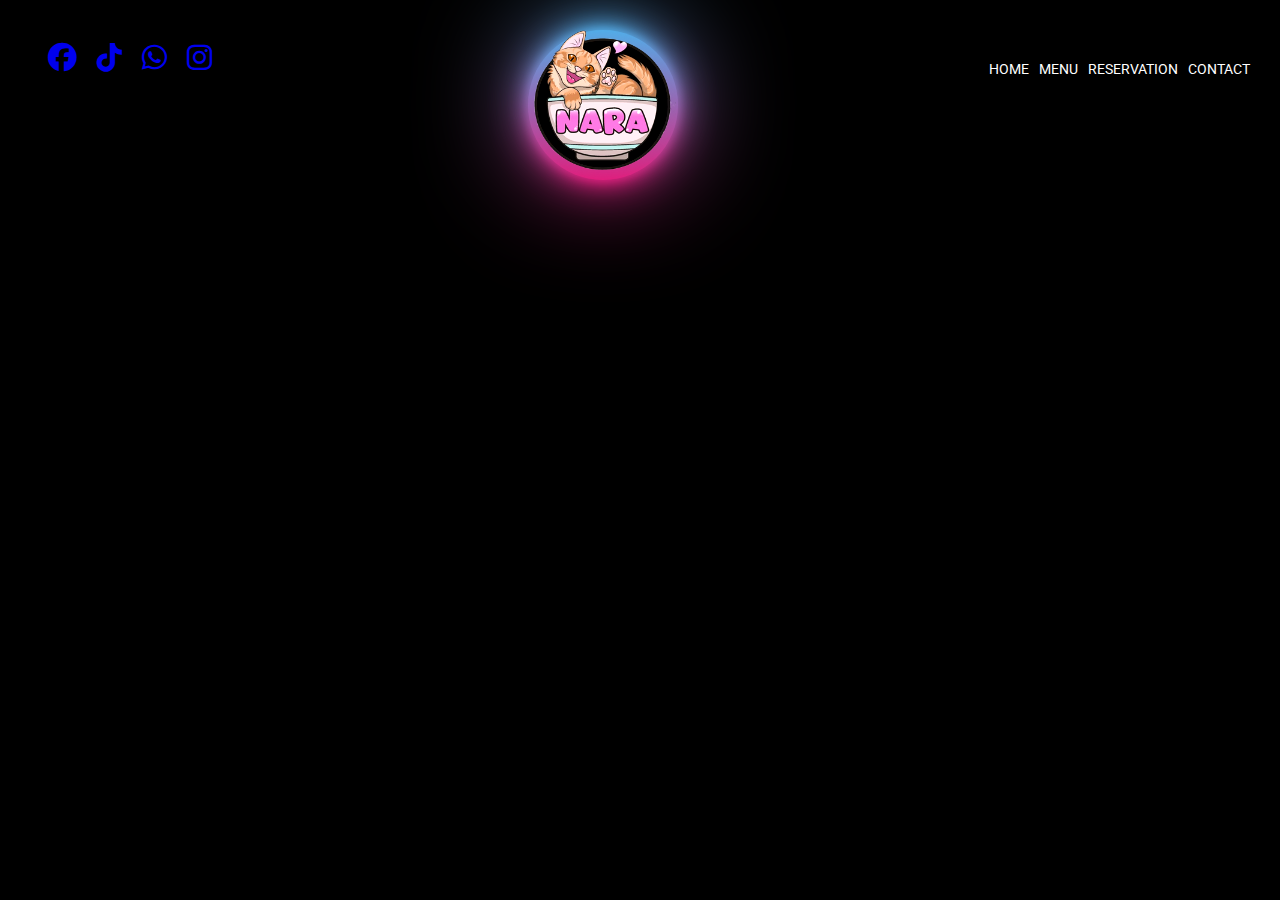
<file: menu.html>
<!DOCTYPE html>
<html lang="en">
<head>
    <meta charset="UTF-8">
    <meta http-equiv="X-UA-Compatible" content="IE=edge">
    <meta name="viewport" content="width=device-width, initial-scale=1.0">
    <!--  Mistral Font Import  -->
    <link rel="stylesheet" href="fonts/mistral-font.css" />
    <!--  Main Layout Styles  -->
    <link rel="stylesheet" href="css/main.css" />
    <title>NARA : CAT CAFE</title>
</head>
<body>
    <header>
        <nav class="main-nav">

            <!--  Follow Us  -->
            <div class="follow-us">
                <ul>
                    <li><a href="#"><i class="fab fa-facebook"></i></a></li>
                    <li><a href="#"><i class="fab fa-tiktok"></i></a></li>
                    <li><a href="#"><i class="fab fa-whatsapp"></i></a></li>
                    <li><a href="#"><i class="fa-brands fa-instagram"></i></a></li>
                </ul>
            </div>

            <!--  Logo  -->
            <div class="logo">
                <h3>Na<span class="ra">Ra</span><span class="quote">Cat Cafe</span></h3>
                
                <a href="index.html">
                    <img src="assets/Logo.png" alt="Nara : Cat Cafe" />
                </a>
                
                <div class="circle">
                    <span></span>
                    <span></span>
                    <span></span>
                    <span></span>
                </div>
            </div>

            <!--  Hamburger Icon  -->
            <input type="checkbox" id="check">
            <label for="check" class="hamburger-btn">
                <i class="fas fa-bars"></i>
            </label>

            <!--  Navigation List  -->
            <ul class="nav-list">
                <li><a href="index.html" class="active">Home</a></li>
                <li><a href="menu.html">Menu</a></li>
                <li><a href="#">Reservation</a></li>
                <li><a href="#">Contact</a></li>
                
                <ul class="Login">
                    <li><a href="#" class="login-btn">Login</a></li>
                    <li><a href="#" class="login-btn">Register</a></li>
                </ul>

                <ul class="social-media">
                    <li><i class="fab fa-facebook"></i></li>
                    <li><i class="fab fa-tiktok"></i></li>
                    <li><i class="fab fa-whatsapp"></i></li>
                    <li><i class="fa-brands fa-instagram"></i></li>
                </ul>
            </ul>
        </nav>
    </header>
    <main>
        <section class="menu-hero-section">
            
        </section>
    </main>

    <!-- Main JS -->
    <script src="scripts/main.js"></script>   
</body>
</html>
</file>
<file: fonts/mistral-font.css>
/* #### Generated By: http://www.cufonfonts.com #### */

    @font-face {
    font-family: 'Mistral';
    font-style: normal;
    font-weight: normal;
    src: local('Mistral'), url('MISTRAL.woff') format('woff');
    }
</file>
<file: css/main.css>
@import url("https://fonts.googleapis.com/css2?family=Charm:wght@400;700&family=Dancing+Script:wght@400;500;600;700&family=Poppins:ital,wght@0,100;0,200;0,300;0,400;0,500;0,600;0,700;0,800;0,900;1,100;1,200;1,300;1,400;1,500;1,600;1,700;1,800;1,900&family=Roboto:ital,wght@0,100;0,300;0,400;0,500;0,700;0,900;1,100;1,300;1,400;1,500;1,700;1,900&family=Ubuntu+Condensed&display=swap");
@import url("https://cdnjs.cloudflare.com/ajax/libs/font-awesome/6.2.1/css/all.min.css");
/*
  Typographic tweaks!
  1. Add accessible line-height
  2. Improve text rendering
*/
body {
  line-height: 1.5;
  -webkit-font-smoothing: antialiased;
}

/*  3. Improve media defaults  */
img, picture, video, canvas, svg {
  display: block;
  max-width: 100%;
}

/*  4. Remove built-in form typography styles  */
input, button, textarea, select {
  font: inherit;
}

/*  5. Avoid text overflows  */
p, h1, h2, h3, h4, h5, h6 {
  overflow-wrap: break-word;
}

/*  6. Create a root stacking context  */
#root, #__next {
  isolation: isolate;
}

ul, ol {
  list-style-type: none;
}

a {
  text-decoration: none;
}

/*  1. Use a more-intuitive box-sizing model.  */
*, *::before, *::after {
  box-sizing: border-box;
}

/*  2. Remove default margin  */
* {
  margin: 0;
  padding: 0;
  box-sizing: border-box;
}

/*  3. Allow percentage-based heights in the application  */
html, body {
  height: 100%;
}

/*  Grid & Media Queries System  */
.container {
  width: 90%;
  margin: 0 auto;
  box-sizing: border-box;
}

.row {
  display: flex;
  flex-flow: row wrap;
}

.col-1 {
  box-sizing: border-box;
  flex-grow: 0;
  width: 8.3333333333%;
}

.col-2 {
  box-sizing: border-box;
  flex-grow: 0;
  width: 16.6666666667%;
}

.col-3 {
  box-sizing: border-box;
  flex-grow: 0;
  width: 25%;
}

.col-4 {
  box-sizing: border-box;
  flex-grow: 0;
  width: 33.3333333333%;
}

.col-5 {
  box-sizing: border-box;
  flex-grow: 0;
  width: 41.6666666667%;
}

.col-6 {
  box-sizing: border-box;
  flex-grow: 0;
  width: 50%;
}

.col-7 {
  box-sizing: border-box;
  flex-grow: 0;
  width: 58.3333333333%;
}

.col-8 {
  box-sizing: border-box;
  flex-grow: 0;
  width: 66.6666666667%;
}

.col-9 {
  box-sizing: border-box;
  flex-grow: 0;
  width: 75%;
}

.col-10 {
  box-sizing: border-box;
  flex-grow: 0;
  width: 83.3333333333%;
}

.col-11 {
  box-sizing: border-box;
  flex-grow: 0;
  width: 91.6666666667%;
}

.col-12 {
  box-sizing: border-box;
  flex-grow: 0;
  width: 100%;
}

@media (min-width: 0px) {
  .col-1-xs {
    box-sizing: border-box;
    flex-grow: 0;
    width: 8.3333333333%;
  }
  .col-2-xs {
    box-sizing: border-box;
    flex-grow: 0;
    width: 16.6666666667%;
  }
  .col-3-xs {
    box-sizing: border-box;
    flex-grow: 0;
    width: 25%;
  }
  .col-4-xs {
    box-sizing: border-box;
    flex-grow: 0;
    width: 33.3333333333%;
  }
  .col-5-xs {
    box-sizing: border-box;
    flex-grow: 0;
    width: 41.6666666667%;
  }
  .col-6-xs {
    box-sizing: border-box;
    flex-grow: 0;
    width: 50%;
  }
  .col-7-xs {
    box-sizing: border-box;
    flex-grow: 0;
    width: 58.3333333333%;
  }
  .col-8-xs {
    box-sizing: border-box;
    flex-grow: 0;
    width: 66.6666666667%;
  }
  .col-9-xs {
    box-sizing: border-box;
    flex-grow: 0;
    width: 75%;
  }
  .col-10-xs {
    box-sizing: border-box;
    flex-grow: 0;
    width: 83.3333333333%;
  }
  .col-11-xs {
    box-sizing: border-box;
    flex-grow: 0;
    width: 91.6666666667%;
  }
  .col-12-xs {
    box-sizing: border-box;
    flex-grow: 0;
    width: 100%;
  }
}
@media (min-width: 480px) {
  .col-1-sm {
    box-sizing: border-box;
    flex-grow: 0;
    width: 8.3333333333%;
  }
  .col-2-sm {
    box-sizing: border-box;
    flex-grow: 0;
    width: 16.6666666667%;
  }
  .col-3-sm {
    box-sizing: border-box;
    flex-grow: 0;
    width: 25%;
  }
  .col-4-sm {
    box-sizing: border-box;
    flex-grow: 0;
    width: 33.3333333333%;
  }
  .col-5-sm {
    box-sizing: border-box;
    flex-grow: 0;
    width: 41.6666666667%;
  }
  .col-6-sm {
    box-sizing: border-box;
    flex-grow: 0;
    width: 50%;
  }
  .col-7-sm {
    box-sizing: border-box;
    flex-grow: 0;
    width: 58.3333333333%;
  }
  .col-8-sm {
    box-sizing: border-box;
    flex-grow: 0;
    width: 66.6666666667%;
  }
  .col-9-sm {
    box-sizing: border-box;
    flex-grow: 0;
    width: 75%;
  }
  .col-10-sm {
    box-sizing: border-box;
    flex-grow: 0;
    width: 83.3333333333%;
  }
  .col-11-sm {
    box-sizing: border-box;
    flex-grow: 0;
    width: 91.6666666667%;
  }
  .col-12-sm {
    box-sizing: border-box;
    flex-grow: 0;
    width: 100%;
  }
}
@media (min-width: 720px) {
  .col-1-md {
    box-sizing: border-box;
    flex-grow: 0;
    width: 8.3333333333%;
  }
  .col-2-md {
    box-sizing: border-box;
    flex-grow: 0;
    width: 16.6666666667%;
  }
  .col-3-md {
    box-sizing: border-box;
    flex-grow: 0;
    width: 25%;
  }
  .col-4-md {
    box-sizing: border-box;
    flex-grow: 0;
    width: 33.3333333333%;
  }
  .col-5-md {
    box-sizing: border-box;
    flex-grow: 0;
    width: 41.6666666667%;
  }
  .col-6-md {
    box-sizing: border-box;
    flex-grow: 0;
    width: 50%;
  }
  .col-7-md {
    box-sizing: border-box;
    flex-grow: 0;
    width: 58.3333333333%;
  }
  .col-8-md {
    box-sizing: border-box;
    flex-grow: 0;
    width: 66.6666666667%;
  }
  .col-9-md {
    box-sizing: border-box;
    flex-grow: 0;
    width: 75%;
  }
  .col-10-md {
    box-sizing: border-box;
    flex-grow: 0;
    width: 83.3333333333%;
  }
  .col-11-md {
    box-sizing: border-box;
    flex-grow: 0;
    width: 91.6666666667%;
  }
  .col-12-md {
    box-sizing: border-box;
    flex-grow: 0;
    width: 100%;
  }
}
@media (min-width: 960px) {
  .col-1-lg {
    box-sizing: border-box;
    flex-grow: 0;
    width: 8.3333333333%;
  }
  .col-2-lg {
    box-sizing: border-box;
    flex-grow: 0;
    width: 16.6666666667%;
  }
  .col-3-lg {
    box-sizing: border-box;
    flex-grow: 0;
    width: 25%;
  }
  .col-4-lg {
    box-sizing: border-box;
    flex-grow: 0;
    width: 33.3333333333%;
  }
  .col-5-lg {
    box-sizing: border-box;
    flex-grow: 0;
    width: 41.6666666667%;
  }
  .col-6-lg {
    box-sizing: border-box;
    flex-grow: 0;
    width: 50%;
  }
  .col-7-lg {
    box-sizing: border-box;
    flex-grow: 0;
    width: 58.3333333333%;
  }
  .col-8-lg {
    box-sizing: border-box;
    flex-grow: 0;
    width: 66.6666666667%;
  }
  .col-9-lg {
    box-sizing: border-box;
    flex-grow: 0;
    width: 75%;
  }
  .col-10-lg {
    box-sizing: border-box;
    flex-grow: 0;
    width: 83.3333333333%;
  }
  .col-11-lg {
    box-sizing: border-box;
    flex-grow: 0;
    width: 91.6666666667%;
  }
  .col-12-lg {
    box-sizing: border-box;
    flex-grow: 0;
    width: 100%;
  }
}
@media (min-width: 1200px) {
  .col-1-xl {
    box-sizing: border-box;
    flex-grow: 0;
    width: 8.3333333333%;
  }
  .col-2-xl {
    box-sizing: border-box;
    flex-grow: 0;
    width: 16.6666666667%;
  }
  .col-3-xl {
    box-sizing: border-box;
    flex-grow: 0;
    width: 25%;
  }
  .col-4-xl {
    box-sizing: border-box;
    flex-grow: 0;
    width: 33.3333333333%;
  }
  .col-5-xl {
    box-sizing: border-box;
    flex-grow: 0;
    width: 41.6666666667%;
  }
  .col-6-xl {
    box-sizing: border-box;
    flex-grow: 0;
    width: 50%;
  }
  .col-7-xl {
    box-sizing: border-box;
    flex-grow: 0;
    width: 58.3333333333%;
  }
  .col-8-xl {
    box-sizing: border-box;
    flex-grow: 0;
    width: 66.6666666667%;
  }
  .col-9-xl {
    box-sizing: border-box;
    flex-grow: 0;
    width: 75%;
  }
  .col-10-xl {
    box-sizing: border-box;
    flex-grow: 0;
    width: 83.3333333333%;
  }
  .col-11-xl {
    box-sizing: border-box;
    flex-grow: 0;
    width: 91.6666666667%;
  }
  .col-12-xl {
    box-sizing: border-box;
    flex-grow: 0;
    width: 100%;
  }
}
.gap-0 > * {
  padding: 0;
}

.gap-0 {
  margin-left: 0;
  margin-right: 0;
}

.gap-1 > * {
  padding: 10px;
}

.gap-1 {
  margin-left: -10px;
  margin-right: -10px;
}

.gap-2 > * {
  padding: 20px;
}

.gap-2 {
  margin-left: -20px;
  margin-right: -20px;
}

.gap-3 > * {
  padding: 30px;
}

.gap-3 {
  margin-left: -30px;
  margin-right: -30px;
}

.offset-1 {
  margin-left: 8.3333333333%;
}

.offset-2 {
  margin-left: 16.6666666667%;
}

.offset-3 {
  margin-left: 25%;
}

.offset-4 {
  margin-left: 33.3333333333%;
}

.offset-5 {
  margin-left: 41.6666666667%;
}

.offset-6 {
  margin-left: 50%;
}

.offset-7 {
  margin-left: 58.3333333333%;
}

.offset-8 {
  margin-left: 66.6666666667%;
}

.offset-9 {
  margin-left: 75%;
}

.offset-10 {
  margin-left: 83.3333333333%;
}

.offset-11 {
  margin-left: 91.6666666667%;
}

.offset-12 {
  margin-left: 100%;
}

.justify-flex-start {
  justify-content: flex-start;
}

.justify-flex-end {
  justify-content: flex-end;
}

.justify-center {
  justify-content: center;
}

.justify-space-between {
  justify-content: space-between;
}

.justify-space-around {
  justify-content: space-around;
}

.v-align-stretch {
  align-items: stretch;
}

.v-align-center {
  align-items: center;
}

.v-align-flex-start {
  align-items: flex-start;
}

.v-align-flex-end {
  align-items: flex-end;
}

body {
  background: #000;
}

header .main-nav {
  position: relative;
  display: flex;
  justify-content: space-between;
  width: 100%;
  height: 60px;
  background: linear-gradient(30deg, rgba(11, 51, 60, 0.9), #720839, #085b70, #920b1d, #421414);
  background-size: 300% 300%;
  box-shadow: 0px 3px 10px #111;
  z-index: 100;
  animation: animate-nav-bar 20s ease-in-out infinite;
}
header .main-nav .follow-us {
  display: none;
  z-index: 100;
}
header .main-nav .logo {
  margin: 8px 0 0 20px;
  width: 150px;
  height: 40px;
  z-index: 100;
}
header .main-nav .logo > h3 {
  font-family: Poppins, Arial, Helvetica, sans-serif;
  font-size: 1.6rem;
  letter-spacing: 0.1rem;
  color: white;
  position: relative;
}
header .main-nav .logo > h3 > .ra {
  color: rgb(238, 28, 150);
}
header .main-nav .logo > h3 > .quote {
  font-family: Mistral, Dancing Script;
  font-size: 0.7rem;
  font-weight: 100;
  letter-spacing: 0.05rem;
  text-transform: uppercase;
  position: absolute;
  top: 0;
  left: 0;
  transform: translate3d(40px, 28px, 0);
}
header .main-nav .logo > a {
  display: none;
}
header .main-nav .nav-list {
  position: fixed;
  display: flex;
  flex-direction: column;
  width: 100%;
  height: 0vh;
  top: 60px;
  text-align: center;
  float: right;
  background-color: #111;
  transition: all 0.5s;
  z-index: 100;
}
header .main-nav .nav-list li {
  opacity: 0;
  line-height: 20px;
  margin: 30px 0;
  transition: all 0.5s;
}
header .main-nav .nav-list li a {
  color: white;
  font-family: Roboto;
  font-size: 1rem;
  text-transform: uppercase;
}
header .main-nav .nav-list li a.login-btn {
  border: 1px solid #085b70;
  border-radius: 10px;
  padding: 5px 15px;
}
header .main-nav .nav-list .Login {
  display: flex;
  flex-direction: column;
}
header .main-nav .nav-list .social-media {
  display: flex;
  justify-content: space-around;
  position: absolute;
  bottom: 60px;
  width: 100%;
  opacity: 0;
}
header .main-nav .nav-list .social-media li {
  font-size: 1.6rem;
  color: rgb(238, 28, 150);
}
header .main-nav .nav-list .social-media li:nth-child(1) {
  transition: all 0.2s 0.2s ease-in-out;
}
header .main-nav .nav-list .social-media li:nth-child(2) {
  transition: all 0.2s 0.4s ease-in-out;
}
header .main-nav .nav-list .social-media li:nth-child(3) {
  transition: all 0.2s 0.6s ease-in-out;
}
header .main-nav .nav-list .social-media li:nth-child(4) {
  transition: all 0.2s 0.8s ease-in-out;
}
header .main-nav .hamburger-btn {
  display: block;
  color: white;
  font-size: 1.3rem;
  float: right;
  line-height: 60px;
  margin-right: 20px;
  cursor: pointer;
}
header .main-nav #check {
  display: none;
}
header .main-nav #check:checked ~ .nav-list {
  height: 100vh;
}
header .main-nav #check:checked ~ .nav-list li {
  opacity: 1;
}
header .main-nav #check:checked ~ .nav-list .social-media {
  border-top: 1px solid #333;
  opacity: 1;
  transition: all 1s ease-in-out;
}

/*  Desktop Navigation  */
@media all and (min-width: 720px) {
  header > .main-nav {
    height: 80px;
    background: none;
    box-shadow: none;
    justify-content: space-between;
    align-items: flex-end;
  }
  header > .main-nav .follow-us {
    display: inline-block;
    margin-left: 3vw;
  }
  header > .main-nav .follow-us ul {
    display: flex;
  }
  header > .main-nav .follow-us ul li {
    margin: 0 10px;
    font-size: 1.8rem;
    color: rgb(238, 28, 150);
  }
  header > .main-nav .follow-us ul li > a:visited {
    color: rgb(238, 28, 150);
  }
  header > .main-nav .follow-us ul li:hover {
    transform: translateY(-5px);
    transition: all 0.5s ease-in-out;
  }
  header > .main-nav .logo {
    position: relative;
    width: auto;
    height: auto;
    margin: 0;
  }
  header > .main-nav .logo > h3 {
    display: none;
  }
  header > .main-nav .logo > a {
    display: block;
  }
  header > .main-nav .logo > a > img {
    position: absolute;
    top: 100px;
    left: 5px;
    width: 150px;
    height: 140px;
    filter: contrast(1.2);
    transition: filter 0.5s ease;
    z-index: 1;
  }
  header > .main-nav .logo > a > img:hover {
    filter: contrast(1.8);
  }
}
@media all and (min-width: 720px) and (min-width: 1300px) {
  header > .main-nav .logo > a > img {
    width: 200px;
    height: 190px;
    top: 150px;
    left: 8px;
  }
}
@media all and (min-width: 720px) {
  header > .main-nav .logo .circle {
    position: relative;
    top: 100px;
    width: 150px;
    height: 150px;
    background: linear-gradient(#33ccff, #ff0066);
    border-radius: 50%;
    animation: animateCircle 5s linear infinite;
  }
  header > .main-nav .logo .circle::after {
    content: "";
    position: absolute;
    top: 35px;
    right: 35px;
    bottom: 35px;
    left: 35px;
    border-radius: 50%;
    background: #000;
  }
  header > .main-nav .logo .circle > span {
    position: absolute;
    width: 100%;
    height: 100%;
    background: linear-gradient(#33ccff, #ff0066);
    border-radius: 50%;
  }
  header > .main-nav .logo .circle > span:nth-child(1) {
    filter: blur(5px);
  }
  header > .main-nav .logo .circle > span:nth-child(2) {
    filter: blur(10px);
  }
  header > .main-nav .logo .circle > span:nth-child(3) {
    filter: blur(20px);
  }
  header > .main-nav .logo .circle > span:nth-child(4) {
    filter: blur(55px);
  }
}
@media all and (min-width: 720px) and (min-width: 1300px) {
  header > .main-nav .logo .circle {
    width: 200px;
    height: 200px;
    top: 150px;
  }
}
@media all and (min-width: 720px) {
  header > .main-nav .hamburger-btn {
    display: none;
  }
}
@media all and (min-width: 720px) {
  header > .main-nav .nav-list {
    display: flex;
    flex-direction: row;
    align-items: flex-end;
    position: relative;
    height: auto;
    width: auto;
    top: 0;
    background: none;
    margin-right: 25px;
    transition: none;
  }
  header > .main-nav .nav-list .Login {
    flex-direction: row;
    display: none;
  }
  header > .main-nav .nav-list li {
    display: inline-block;
    opacity: 1;
    margin: 0 5px;
    transition: none;
  }
  header > .main-nav .nav-list li > a {
    font-size: 0.9rem;
    position: relative;
  }
  header > .main-nav .nav-list li > a::before, header > .main-nav .nav-list li > a.active::before {
    content: "";
    width: 0;
    position: absolute;
    top: 17px;
    left: 0;
    border-bottom: 2px solid rgb(238, 28, 150);
    transition: all 0.5s ease-in-out;
  }
  header > .main-nav .nav-list li > a:hover::before, header > .main-nav .nav-list li > a.active:hover::before {
    width: 100%;
  }
  header > .main-nav .nav-list .social-media {
    display: none;
  }
}
/*  Animated Rolling Glowing circle For Logo */
@keyframes animateCircle {
  0% {
    transform: rotate(0deg);
  }
  20% {
    transform: rotate(72deg);
  }
  40% {
    transform: rotate(144deg);
  }
  60% {
    transform: rotate(216deg);
  }
  80% {
    transform: rotate(288deg);
  }
  100% {
    transform: rotate(360deg);
  }
}
/*  Animated Expanding Hero Title */
@keyframes expandTEXT {
  0% {
    letter-spacing: 0px;
  }
  30% {
    letter-spacing: 10px;
  }
  85% {
    letter-spacing: 5px;
  }
  85% {
    letter-spacing: 0px;
  }
}
/*  Animate Navigation Bar */
@keyframes animate-nav-bar {
  0% {
    background-position: 0 50%;
  }
  50% {
    background-position: 100% 50%;
  }
  100% {
    background-position: 0 50%;
  }
}
/*  Swiper Styles  */
.swiper {
  width: 100%;
  height: 100%;
}

.swiper-slide {
  text-align: center;
  font-size: 18px;
  background: #fff;
  /* Center slide text vertically */
  display: -webkit-box;
  display: -ms-flexbox;
  display: -webkit-flex;
  display: flex;
  -webkit-box-pack: center;
  -ms-flex-pack: center;
  -webkit-justify-content: center;
  justify-content: center;
  -webkit-box-align: center;
  -ms-flex-align: center;
  -webkit-align-items: center;
  align-items: center;
}

.swiper-slide img {
  display: block;
  width: 100%;
  height: 100%;
  object-fit: cover;
}

.vibrant-btn {
  background: none;
  color: #ccc;
  width: 250px;
  height: 80px;
  border: 1px solid #338033;
  font-size: 1.2rem;
  border-radius: 5px;
  transition: 0.6s;
  overflow: hidden;
}
.vibrant-btn:focus {
  outline: none;
}
.vibrant-btn::before {
  content: "";
  display: block;
  position: absolute;
  background: rgba(255, 255, 255, 0.5);
  width: 60px;
  height: 100%;
  left: 0;
  opacity: 0.5;
  filter: blur(30px);
  transform: translateX(-130px) skewX(-150deg);
}
.vibrant-btn::after {
  content: "";
  display: block;
  position: absolute;
  background: rgba(255, 255, 255, 0.2);
  width: 30px;
  height: 100%;
  left: 30px;
  top: 0;
  opacity: 0;
  filter: blur(30px);
  transform: translate(-100px) scaleX(-150deg);
}
.vibrant-btn:hover {
  background: #338033;
  cursor: pointer;
}
.vibrant-btn:hover::before {
  transform: translateX(300px) skewX(-15deg);
  opacity: 0.6;
  transition: 0.7s;
}
.vibrant-btn:hover::after {
  transform: translateX(300px) skewX(-15deg);
  opacity: 1;
  transition: 0.7s;
}

.home {
  height: 100vh;
}
.home .home-swiper {
  position: relative;
  width: 100%;
  min-height: 100vh;
}
.home .home-swiper > .swiper-wrapper {
  min-height: 100vh;
}
.home .home-swiper .swiper-slide {
  position: relative;
  width: 100%;
  min-height: 100vh;
}
.home .home-swiper .swiper-slide .background-video {
  width: 100%;
  height: 100vh;
  object-fit: cover;
  background-position: center;
  background-size: cover;
  pointer-events: none;
  z-index: -2;
}
@media (min-aspect-ratio: 16/9) {
  .home .home-swiper .swiper-slide .background-video {
    width: 100%;
    height: auto;
  }
}
.home .home-swiper .swiper-slide .bg-layer::after {
  content: "";
  background-color: rgba(11, 51, 60, 0.6);
  position: absolute;
  top: 0;
  left: 0;
  opacity: 0.8;
  width: 100%;
  height: 100vh;
  z-index: -1;
}
.home .home-swiper .swiper-slide .text-content {
  position: absolute;
  left: 0;
  right: 0;
  top: 0;
  bottom: 30%;
  color: white;
  margin: auto;
  max-width: 80vw;
  height: 300px;
  transition: 0.3s ease;
  z-index: 2;
}
.home .home-swiper .swiper-slide .text-content .sub-title {
  font-family: "Charm";
  font-size: 1.5rem;
  font-weight: bold;
}
.home .home-swiper .swiper-slide .text-content .sub-title > span {
  position: relative;
}
.home .home-swiper .swiper-slide .text-content .sub-title > span::before, .home .home-swiper .swiper-slide .text-content .sub-title > span::after {
  content: "";
  position: absolute;
  top: 1rem;
  width: 80px;
  height: 5px;
  border-bottom: 3px solid #ff004c;
  margin-right: 10px;
}
.home .home-swiper .swiper-slide .text-content .sub-title > span::before {
  right: 100%;
  margin-right: 10px;
}
.home .home-swiper .swiper-slide .text-content .sub-title > span::after {
  left: 100%;
  margin-left: 10px;
}
.home .home-swiper .swiper-slide .text-content .title {
  font-family: Poppins, Verdana, Geneva, Tahoma, sans-serif;
  font-size: 3.5rem;
  font-weight: 700;
  color: transparent;
  text-shadow: #111;
  -webkit-text-stroke: 1px #fff;
  animation: expandTEXT 3s 1;
}
.home .home-swiper .swiper-slide .text-content .title .unique-color {
  color: rgb(255, 0, 76);
}
.home .home-swiper .swiper-slide .text-content p {
  padding: 10px;
  text-align: center;
}
.home .home-swiper .swiper-slide .text-content .read-btn {
  border: none;
  outline: none;
  background: rgb(255, 0, 76);
  color: white;
  font-size: 1rem;
  font-weight: 500;
  padding: 8px 20px;
  display: flex;
  align-items: center;
  margin-top: 40px;
  cursor: pointer;
}
.home .home-swiper .swiper-slide .text-content .read-btn > i {
  font-size: 1.3rem;
  padding: 3px 0 0 15px;
  transition: 0.3s ease;
}
.home .home-swiper .swiper-slide .text-content .read-btn > i:hover {
  transform: translateX(5px);
}
.home .home-swiper .swiper-slide-active .text-content .title {
  transform: translateY(0);
  opacity: 1;
  transition: 1s ease;
  transition-delay: 0.01s;
  transition-property: transform, opacity;
}
.home .home-swiper .swiper-slide .booking {
  position: absolute;
  bottom: 0;
  left: 0;
  width: 100%;
  padding: 30px;
  background-color: #282828;
  text-align: justify;
}
.home .home-swiper .swiper-slide .booking input[type=date], .home .home-swiper .swiper-slide .booking input[type=time] {
  padding: 5px;
  font-size: 10px;
  width: 170px;
  border: 1px solid #c6c6c6;
  margin-bottom: 10px;
  color: #888;
  font-family: "Lato", "sans-serif";
  font-size: 16px;
  font-weight: 300;
  border-radius: 2px;
  transition: all 0.3s;
}
.home .home-swiper .swiper-slide .booking input[type=date]:focus, .home .home-swiper .swiper-slide .booking input[type=date]:hover, .home .home-swiper .swiper-slide .booking input[type=time]:focus, .home .home-swiper .swiper-slide .booking input[type=time]:hover {
  outline: none;
  border-color: #9FB1C1;
}
.home .home-swiper .swiper-slide .booking input[type=date]:focus + label, .home .home-swiper .swiper-slide .booking input[type=date]:hover + label, .home .home-swiper .swiper-slide .booking input[type=time]:focus + label, .home .home-swiper .swiper-slide .booking input[type=time]:hover + label {
  color: #bdcc00;
  cursor: text;
}
.home .home-swiper .swiper-slide .booking label {
  position: absolute;
  top: 35px;
  width: 130px;
  color: #999;
  font-size: 16px;
  display: inline-block;
  padding: 3px 5px;
  margin-left: -170px;
  font-weight: 400;
  background-color: rgba(255, 255, 255, 0);
  transition: color 0.3s, top 0.3s, white 0.8s;
  background-color: rgb(255, 255, 255);
}
.home .home-swiper .swiper-slide .booking label.active {
  top: 20px;
  color: #555;
  background-color: rgb(255, 255, 255);
  width: auto;
}
.home .home-swiper .swiper-slide .booking input[type=submit] {
  font-size: 1rem;
  font-weight: 500;
  padding: 7px;
  color: white;
  background-color: #bdcc00;
  border: none;
}
.home .home-swiper .swiper-slide .overview {
  position: absolute;
  left: 0;
  bottom: 0px;
  width: 100%;
  background-color: rgba(255, 211, 154, 0.2);
  padding: 50px;
}
.home .home-swiper .swiper-slide .overview .overview-list > li .overview-caption {
  background-repeat: no-repeat;
  background-position: center;
  background-size: cover;
  object-fit: cover;
}
.home .home-swiper .swiper-slide .overview .overview-list > li .overview-caption a {
  text-align: center;
}
.home .home-swiper .swiper-slide .overview .overview-list > li .overview-caption a img {
  width: 80px;
  height: 80px;
  margin: 0 auto;
  border-radius: 50%;
}
.home .home-swiper .swiper-slide .overview .overview-list > li .overview-caption > h3 {
  font-family: Dancing Script;
  font-weight: 700;
  font-size: 1.8rem;
  color: #222;
  margin-top: 10px;
}
.home .home-swiper .swiper-pagination-bullet-active-main {
  background: rgb(255, 0, 76);
}

.food-drink {
  background-color: white;
  position: relative;
  padding: 5vw 0;
}
.food-drink .heading > p {
  font-family: "Poppins";
  font-size: 1rem;
  font-weight: 600;
  max-width: 1000px;
  text-align: center;
  padding: 50px 10px;
  color: #646464;
}
.food-drink .slide-container {
  max-width: 1200px;
  width: 100%;
}
.food-drink .slide-container .slide-content .card-wrapper {
  display: flex;
  flex-direction: column;
  align-items: center;
  padding: 10px 15px;
}
.food-drink .slide-container .slide-content .card-wrapper .card-image {
  position: relative;
  width: 150px;
  height: 150px;
  padding: 3px;
}
.food-drink .slide-container .slide-content .card-wrapper .card-image > img {
  width: 100%;
  height: 100%;
  background-position: center;
  background-size: cover;
  object-fit: cover;
  border-radius: 50%;
}
.food-drink .slide-container .slide-content .card-wrapper .card-content {
  display: flex;
  flex-direction: column;
  align-items: center;
  font-family: "Urbanist", sans-serif;
  margin-top: 20px;
}
.food-drink .slide-container .slide-content .card-wrapper .card-content > h3 {
  font-size: 1.2rem;
}
.food-drink .slide-container .slide-content .card-wrapper .card-content > p {
  font-size: 14px;
  color: #707070;
}
.food-drink .slide-container .slide-content .card-wrapper .card-content > button {
  font-size: 1rem;
  border: none;
  padding: 5px 12px;
  color: white;
  background-color: #111;
  margin-top: 20px;
  cursor: pointer;
  transition: all 0.5s ease;
}
.food-drink .slide-container .slide-content .card-wrapper .card-content > button:hover {
  background-color: #282828;
}
.food-drink .slide-container .swiper-pagination {
  position: fixed;
}
.food-drink .slide-container .swiper-pagination > .swiper-pagination-bullet-active-main {
  background: rgb(255, 0, 76);
}
.food-drink::before {
  content: "";
  background-color: white;
  width: 100%;
  height: 80px;
  position: absolute;
  top: -80px;
}

.fun-fact-quote {
  background-color: #fff9f1;
  height: auto;
}
.fun-fact-quote .quote-content {
  font-family: "Ubuntu Condensed";
  padding: 10px;
  color: #433c36;
  max-width: 1200px;
  margin: 0 auto;
}
.fun-fact-quote .quote-content .quote-title {
  font-size: 1.5rem;
  font-weight: 900;
  text-transform: uppercase;
  margin-bottom: 1rem;
}
.fun-fact-quote .quote-content .quote-text {
  position: relative;
  font-size: 1rem;
  background-color: #f6dcc3;
  padding: 10px;
  text-align: center;
  border-radius: 18px;
}
.fun-fact-quote .quote-content .quote-text > img {
  position: absolute;
  top: -80px;
  right: -20px;
  width: 120px;
}
.fun-fact-quote .quote-content .quote-text span {
  font-family: sans-serif;
  font-size: 2.5rem;
  font-weight: 900;
}
@media all and (min-width: 360px) {
  .fun-fact-quote .quote-content {
    padding: 30px;
  }
}

@media all and (min-width: 460px) {
  .fun-fact-quote .quote-content {
    padding: 30px;
  }
  .fun-fact-quote .quote-content .quote-title {
    font-size: 1.8rem;
  }
  .fun-fact-quote .quote-content .quote-text {
    padding: 20px;
    font-size: 1.3rem;
  }
}
@media all and (min-width: 720px) {
  .home {
    transform: translateY(-80px);
  }
  .home > .swiper > .swiper-wrapper > .swiper-slide > .text-content {
    top: 40vh;
  }
  .home > .swiper > .swiper-wrapper > .swiper-slide > .text-content .title {
    font-size: 5rem;
    font-weight: 900;
    text-align: center;
  }
  .home > .swiper > .swiper-wrapper > .swiper-slide > .text-content p {
    font-size: 1.5rem;
  }
  .fun-fact-quote .quote-content {
    padding: 50px;
  }
  .fun-fact-quote .quote-content .quote-title {
    font-size: 2rem;
  }
  .fun-fact-quote .quote-content .quote-text {
    padding: 30px;
    font-size: 1.5rem;
  }
  .fun-fact-quote .quote-content .quote-text > img {
    width: 180px;
    top: -100px;
  }
}
</file>
